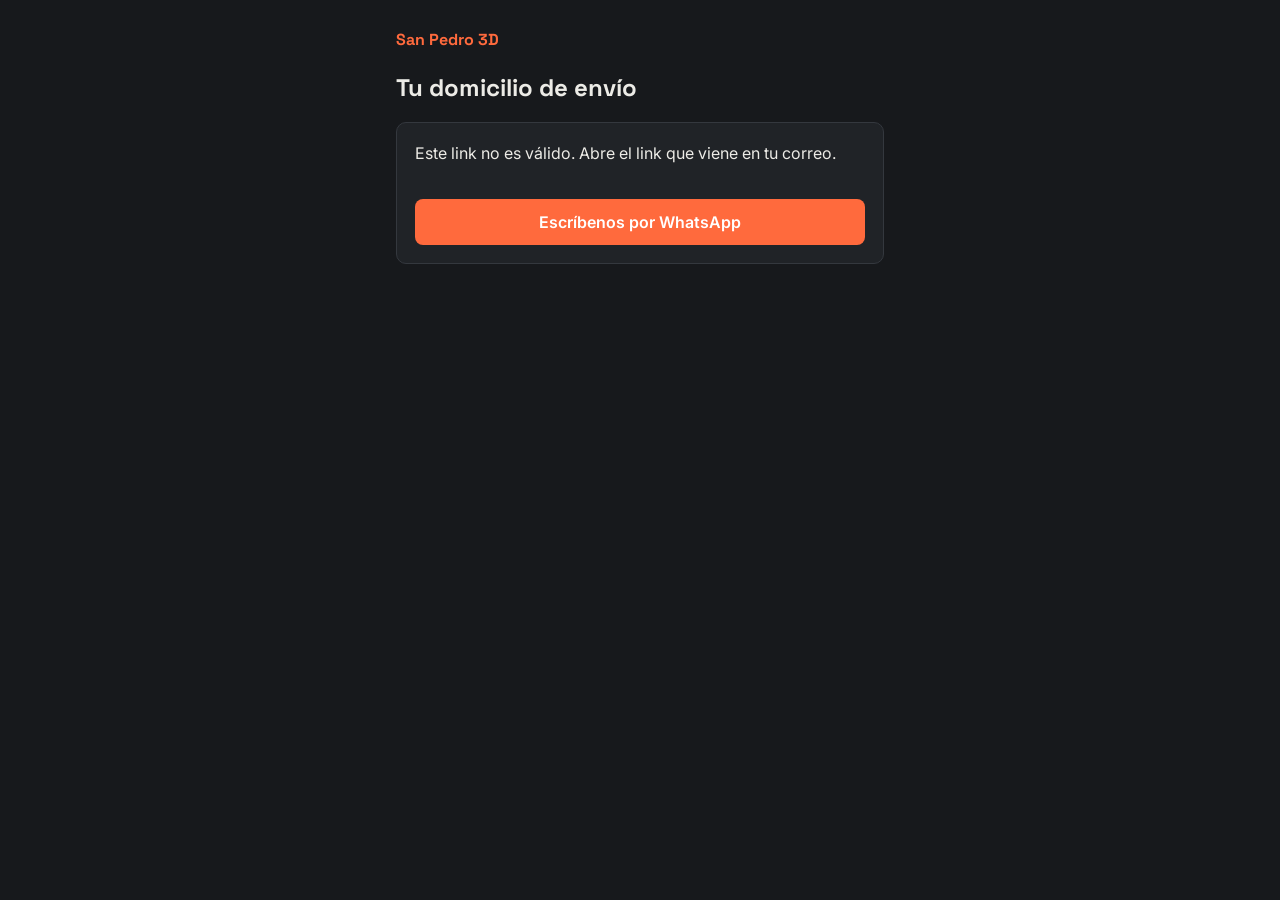
<file: direccion.html>
<!DOCTYPE html>
<html lang="es">
<head>
<meta charset="UTF-8">
<meta name="viewport" content="width=device-width, initial-scale=1">
<meta name="robots" content="noindex, nofollow">
<title>Tu domicilio de envío — San Pedro 3D</title>
<link rel="preconnect" href="https://fonts.googleapis.com">
<link rel="preconnect" href="https://fonts.gstatic.com" crossorigin>
<link href="https://fonts.googleapis.com/css2?family=Space+Grotesk:wght@500;600;700&family=Inter:wght@400;500;600&display=swap" rel="stylesheet">
<style>
  :root { --bed:#17191c; --panel:#202327; --ink:#ecebe6; --muted:#9a9da3; --accent:#ff6a3d; --line:#34383e; --danger:#e0524a; --ok:#2dd4bf; }
  * { box-sizing:border-box; }
  body { margin:0; background:var(--bed); color:var(--ink); font-family:'Inter',Arial,sans-serif; line-height:1.5; }
  main { max-width:520px; margin:0 auto; padding:28px 16px 48px; }
  h1 { font-family:'Space Grotesk',sans-serif; font-size:1.5rem; margin:0 0 6px; }
  .marca { color:var(--accent); font-family:'Space Grotesk',sans-serif; font-weight:700; margin-bottom:18px; }
  .muted { color:var(--muted); font-size:0.92rem; }
  .card { background:var(--panel); border:1px solid var(--line); border-radius:10px; padding:18px; margin-top:16px; }
  label { display:block; font-size:0.85rem; color:var(--muted); margin:12px 0 4px; }
  input { width:100%; padding:11px 12px; border-radius:8px; border:1px solid var(--line); background:var(--bed); color:var(--ink); font:inherit; }
  input:focus { outline:2px solid var(--accent); outline-offset:1px; }
  .fila { display:grid; grid-template-columns:1fr 1fr; gap:12px; }
  @media (max-width:420px) { .fila { grid-template-columns:1fr; } }
  button, .btn { display:inline-block; margin-top:18px; width:100%; padding:13px; border:0; border-radius:8px; background:var(--accent); color:#fff; font:600 1rem 'Inter',sans-serif; cursor:pointer; text-align:center; text-decoration:none; }
  button:disabled { opacity:0.6; cursor:default; }
  .aviso { border-radius:8px; padding:12px 14px; margin-top:14px; font-size:0.93rem; }
  .aviso.alerta { background:#3a1f1d; border:1px solid var(--danger); color:#ffd7d3; }
  .aviso.ok { background:#12332f; border:1px solid var(--ok); color:#c9fff7; }
  .error { color:var(--danger); font-size:0.9rem; margin-top:10px; min-height:1.2em; }
  [hidden] { display:none !important; }
</style>
</head>
<body>
<main>
  <div class="marca">San Pedro 3D</div>
  <h1>Tu domicilio de envío</h1>
  <p class="muted" id="intro">Cargando tu pedido…</p>

  <div id="avisoUltima" class="aviso alerta" hidden>
    <strong>Última oportunidad:</strong> tu pedido ya está listo para salir. Si algo de tu domicilio está mal, corrígelo ahora: en cuanto salga tu pedido ya no se podrá cambiar.
  </div>

  <form id="forma" class="card" hidden novalidate>
    <label for="destNombre">Nombre de quien recibe</label>
    <input id="destNombre" maxlength="80" autocomplete="name">
    <label for="calle">Calle y número *</label>
    <input id="calle" maxlength="120" autocomplete="address-line1" required>
    <div class="fila">
      <div><label for="interior">Número interior</label><input id="interior" maxlength="30"></div>
      <div><label for="cp">Código postal *</label><input id="cp" inputmode="numeric" maxlength="5" autocomplete="postal-code" required></div>
    </div>
    <label for="colonia">Colonia *</label>
    <input id="colonia" maxlength="80" required>
    <div class="fila">
      <div><label for="municipio">Delegación o municipio *</label><input id="municipio" maxlength="80" required></div>
      <div><label for="estado">Estado *</label><input id="estado" maxlength="60" required></div>
    </div>
    <div class="error" id="error" role="alert"></div>
    <button type="submit" id="guardar">Guardar domicilio</button>
    <p class="muted" style="margin:12px 0 0;">Si está todo bien, no tienes que hacer nada.</p>
  </form>

  <div id="listo" class="aviso ok" hidden>
    <strong>¡Listo!</strong> Tu domicilio quedó actualizado. Gracias, te avisaremos por correo de cada avance.
  </div>
  <div id="cerrado" class="card" hidden>
    <p id="cerradoTxt" style="margin-top:0;"></p>
    <a class="btn" id="wa" target="_blank" rel="noopener">Escríbenos por WhatsApp</a>
  </div>
</main>

<script src="config.js"></script>
<script>
(function () {
  var token = (new URLSearchParams(location.search).get('t') || '').trim();
  var $ = function (id) { return document.getElementById(id); };
  var campos = ['destNombre', 'calle', 'interior', 'colonia', 'municipio', 'estado', 'cp'];

  function jsonp(params) {
    return new Promise(function (resolve, reject) {
      var cb = 'cb_' + Date.now() + '_' + Math.floor(Math.random() * 1e6);
      var s = document.createElement('script');
      var t = setTimeout(function () { limpiar(); reject(new Error('timeout')); }, 20000);
      function limpiar() { clearTimeout(t); delete window[cb]; s.remove(); }
      window[cb] = function (r) { limpiar(); resolve(r); };
      s.onerror = function () { limpiar(); reject(new Error('red')); };
      s.src = CONFIG.APPS_SCRIPT_URL + '?callback=' + cb + '&' + params;
      document.body.appendChild(s);
    });
  }
  function cerrar(msg) {
    $('intro').hidden = true; $('forma').hidden = true; $('avisoUltima').hidden = true;
    $('cerradoTxt').textContent = msg;
    $('wa').href = 'https://wa.me/' + CONFIG.WHATSAPP_NUMBER;
    $('cerrado').hidden = false;
  }

  if (!/^[a-f0-9]{32}$/.test(token)) { cerrar('Este link no es válido. Abre el link que viene en tu correo.'); return; }

  jsonp('accion=direccion&t=' + token).then(function (r) {
    if (!r || !r.ok || !r.encontrado) { cerrar('No encontramos tu pedido con este link. Escríbenos y lo revisamos.'); return; }
    if (!r.editable) {
      cerrar(r.motivo === 'sinenvio'
        ? 'Este pedido no es con envío a domicilio.'
        : 'Tu pedido ya salió o ya no admite cambios de domicilio. Si algo está mal, escríbenos por WhatsApp.');
      return;
    }
    $('intro').textContent = 'Pedido ' + r.orden + '. Revisa que tu domicilio esté correcto y corrígelo si hace falta.';
    campos.forEach(function (c) { $(c).value = (r.direccion && r.direccion[c]) || ''; });
    $('avisoUltima').hidden = !r.ultimaOportunidad;
    $('forma').hidden = false;
  }).catch(function () { cerrar('No pudimos cargar tu pedido. Intenta de nuevo en unos minutos o escríbenos por WhatsApp.'); });

  $('cp').addEventListener('input', function () { this.value = this.value.replace(/\D/g, '').slice(0, 5); });

  $('forma').addEventListener('submit', function (ev) {
    ev.preventDefault();
    $('error').textContent = '';
    var d = { token: token };
    campos.forEach(function (c) { d[c] = $(c).value.trim(); });
    if (!d.calle || !d.colonia || !d.municipio || !d.estado) { $('error').textContent = 'Completa calle, colonia, municipio y estado.'; return; }
    if (!/^\d{5}$/.test(d.cp)) { $('error').textContent = 'El código postal debe tener 5 dígitos.'; return; }
    $('guardar').disabled = true; $('guardar').textContent = 'Guardando…';
    jsonp('accion=guardarDireccion&data=' + encodeURIComponent(JSON.stringify(d))).then(function (r) {
      if (r && r.ok) { $('forma').hidden = true; $('avisoUltima').hidden = true; $('intro').hidden = true; $('listo').hidden = false; }
      else { $('error').textContent = (r && r.error) || 'No se pudo guardar.'; $('guardar').disabled = false; $('guardar').textContent = 'Guardar domicilio'; }
    }).catch(function () { $('error').textContent = 'No se pudo guardar. Revisa tu conexión e intenta otra vez.'; $('guardar').disabled = false; $('guardar').textContent = 'Guardar domicilio'; });
  });
})();
</script>
</body>
</html>
</file>
